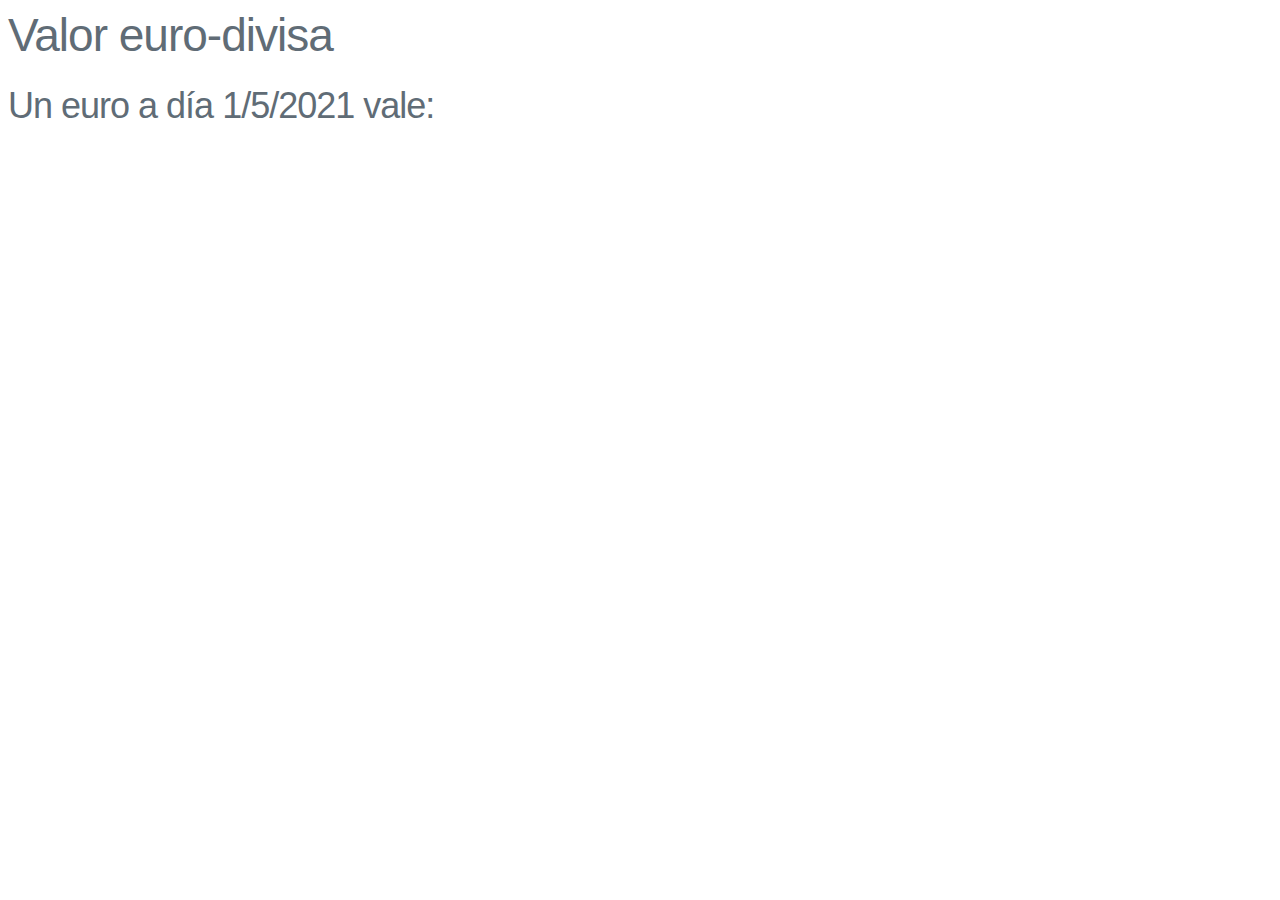
<file: divisas/index.html>
<!DOCTYPE html>
<html lang="es">
    <head>
        <title>Valor euro-divisa</title>
        <meta charset="UTF-8">
        <meta name="viewport" content="width=device width">
        <meta name="description" content="Ejercicio de API de Frankfurter">
        <meta name="keywords" content="tutorial, html">
        <link rel="stylesheet" href="./styles/milligram.css">
    </head>
    <body>
    <header>
        <h1>Valor euro-divisa</h1>
        <h2>Un euro a día <span id="fecha">1/5/2021</span> vale:</h2>
    </header>
    <!--<p>USD: 1.2201</p>
    <p>GBP: 0.86013</p>-->
    <ul id="cotizaciones">
        
    </ul>
    <script src="./main.js"></script>
    </body>
</html>
</file>
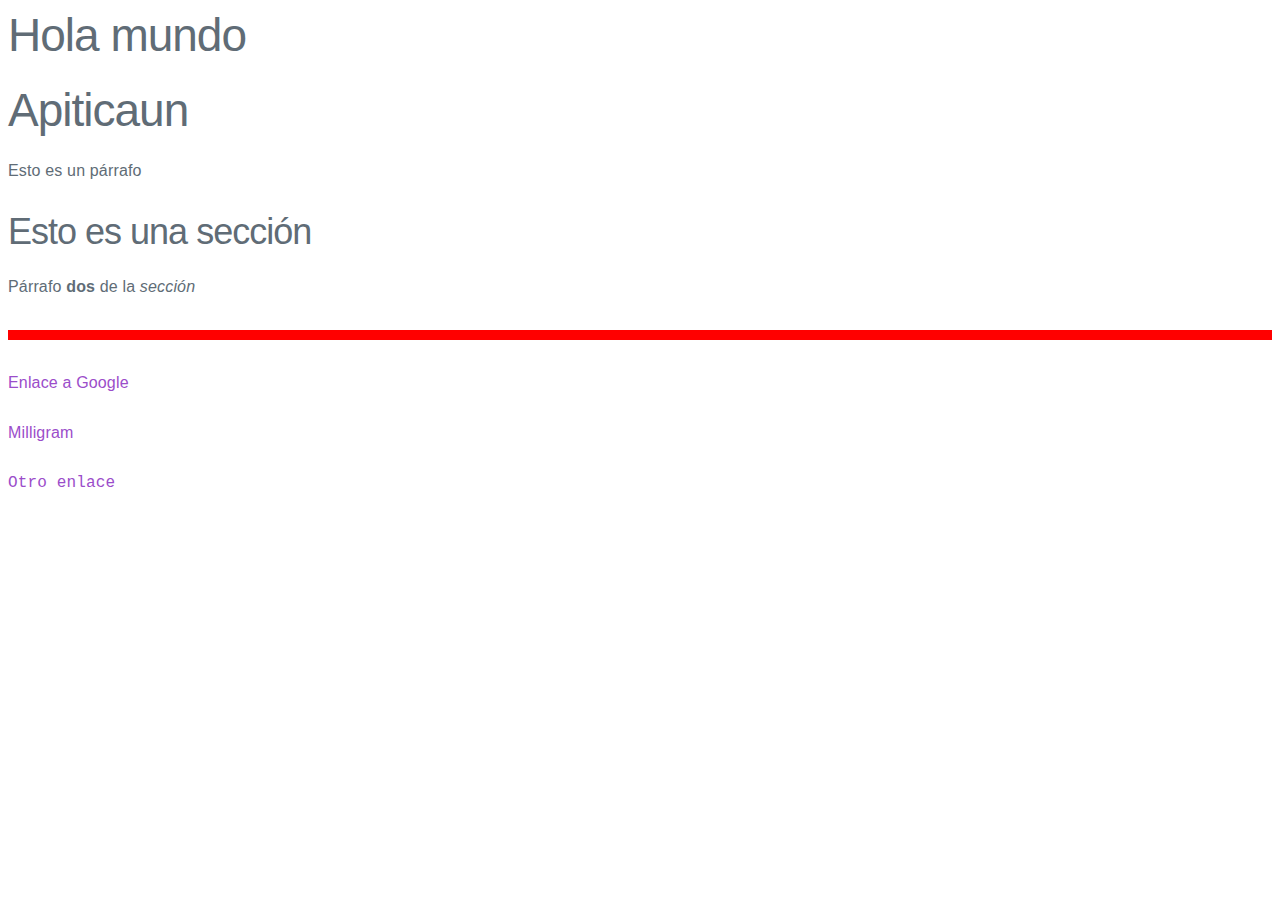
<file: marcas/index.html>
<!DOCTYPE html>
<html lang='es'>
    <head>
        <title>Hola mundo</title>
        <meta name="viewport" content="width=device width">
        <meta name="description" content="Resumen del tema del documento">
        <meta name="keywords" content="tutorial, html">
        <link rel="stylesheet" href="./styles/milligram.css">
    </head>
    <body>
    <header>
        <h1 id="epigrafe1">Hola mundo</h1>
        <h1>Apiticaun</h1>
        <p>Esto es un párrafo</p>
        <!-- comentario -->
        <div>
            <h2>Esto es una sección</h2>
            <p>Párrafo <b>dos</b> de la <i>sección</i></p>
        </div>
        <hr id="separador_cabecera">
        <p><a class="buscador" href="http://www.google.com" target="_blank">Enlace a Google</a></p>
        <p><a href=".styles/milligram.css">Milligram</a></p>
        <p style="font-family:'Courier New', Courier, monospace"><a href="./otro.html">Otro enlace</a></p>
    </header>
    </body>
</html>
</file>
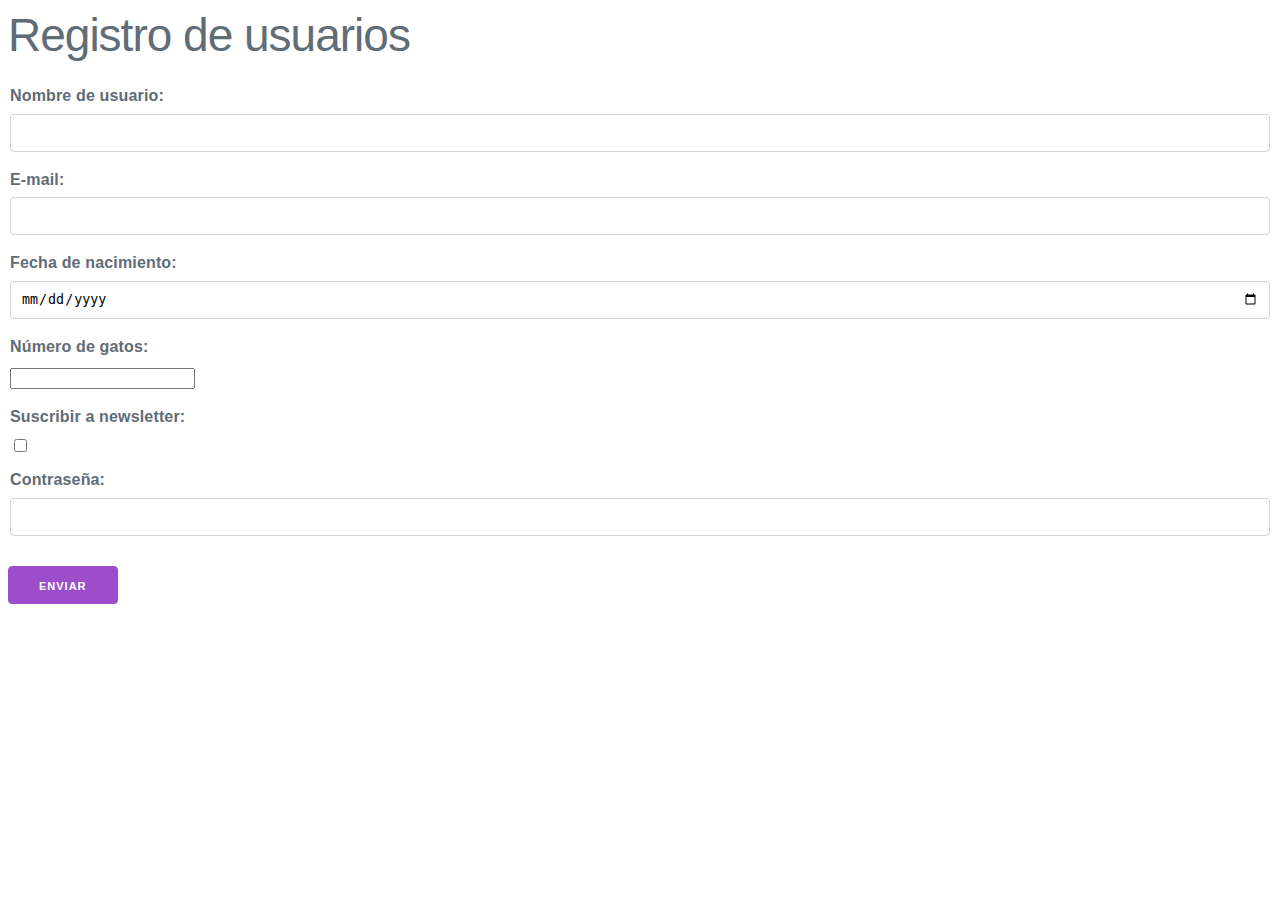
<file: marcas/forms.html>
<!DOCTYPE html>
<html lang="es">
    <head>
        <title>Otro</title>
        <meta charset="UTF-8">
        <meta name="viewport" content="width=device width">
        <meta name="description" content="Resumen del tema del documento">
        <meta name="keywords" content="tutorial, html">
        <link rel="stylesheet" href="./styles/milligram.css">
    </head>
    <body>
        <h1>Registro de usuarios</h1>
        <form action="un/endpoint/que/no/existe" method="POST">
            <fieldset>
            <label class="label">Nombre de usuario:</label>
            <input type="text" name="nombre">
            <label>E-mail:</label>
            <input type="email" name="email">
            <label>Fecha de nacimiento:</label>
            <input type="date" name="fecha-nacimiento">
            <label>Número de gatos:</label>
            <input type="num" name="num-gatos">
            <label>Suscribir a newsletter:</label>
            <input type="checkbox" name="newsletter">
            <label>Contraseña:</label>
            <input type="password" name="password">
            </fieldset>
            <button class="control">Enviar</button>
        </form>
    </body>
</html>
</file>
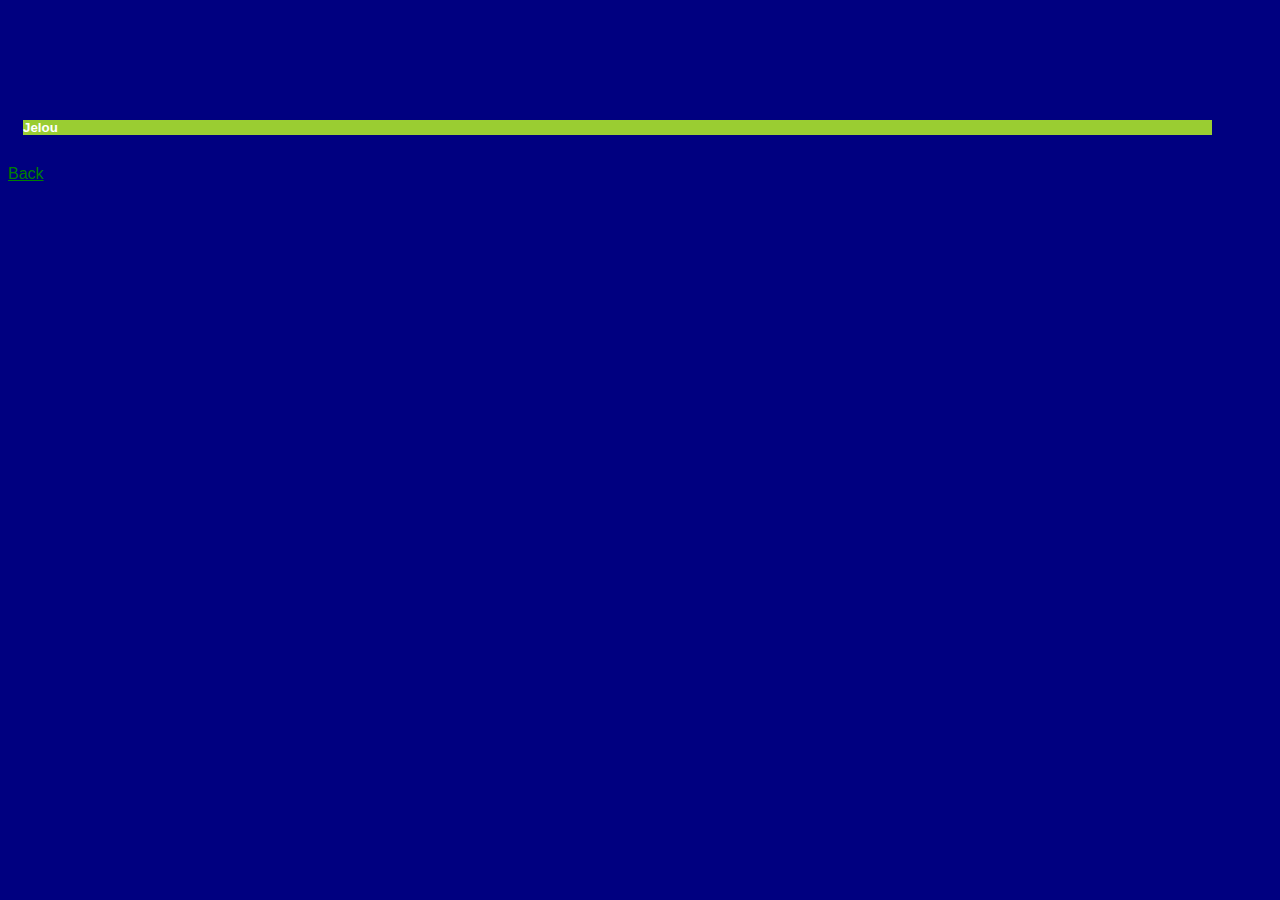
<file: marcas/otro.html>
<!DOCTYPE html>
<html lang="es">
    <head>
        <title>Otro</title>
        <meta name="viewport" content="width=device width">
        <meta name="description" content="Resumen del tema del documento">
        <meta name="keywords" content="tutorial, html">
        <link rel="stylesheet" href="./styles/amarillo.css">
    </head>
    <body>
        <div><h2>Jelou</h2></div>
        <a href="./index.html">Back</a>
    </body>
</html>
</file>
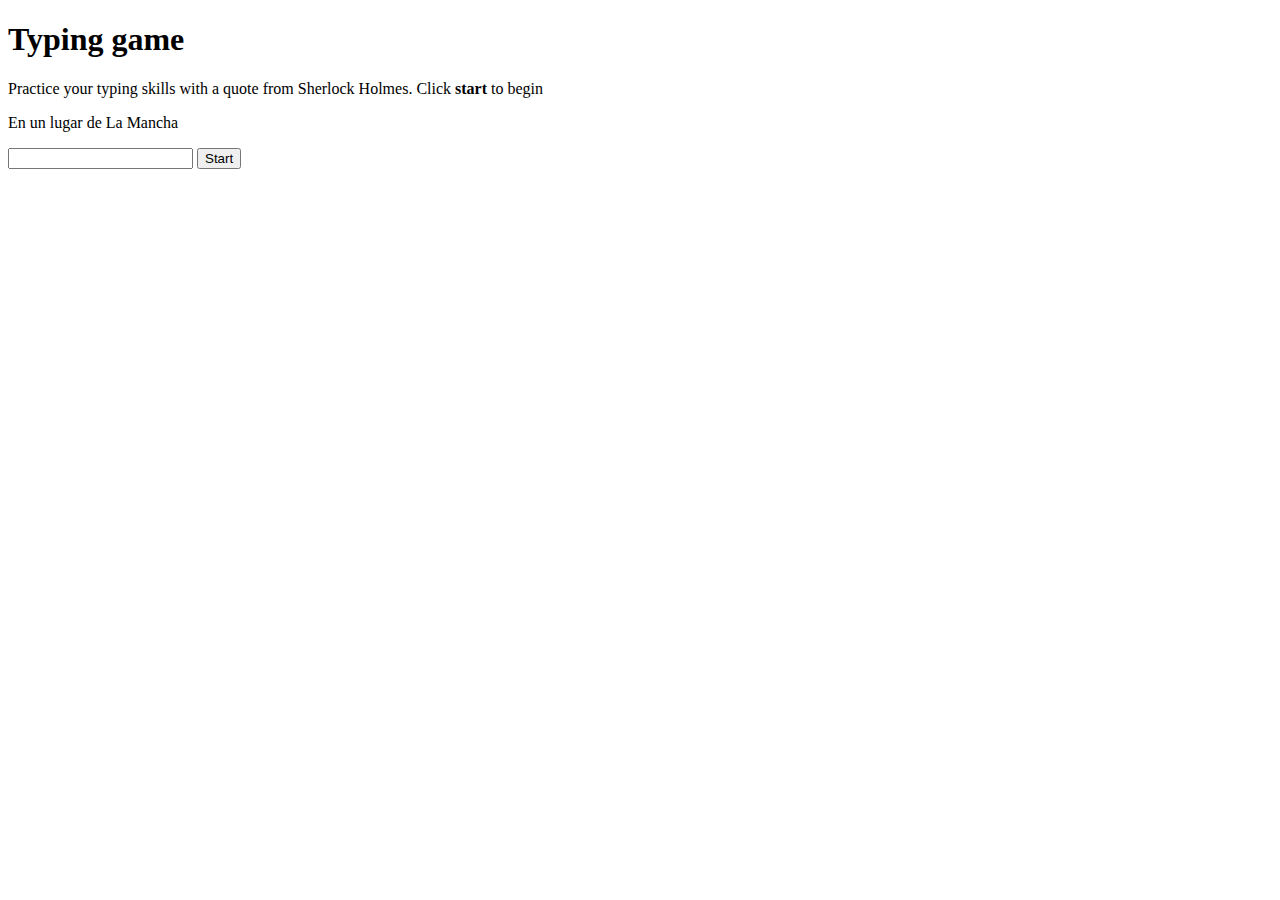
<file: www/typing/typing.html>
<!DOCTYPE html>
<html lang="es">
    <head>
        <title>Typing game</title>
        <meta name="viewport" content="width=device width">
        <meta charset="UTF-8">
        <link rel="stylesheet" href="./typing.css">
    </head>
    <body>
        <header>
            <h1>Typing game</h1>
            <p>Practice your typing skills with a quote from Sherlock Holmes. Click <b>start</b> to begin</p>
        </header>
        <main>
            <p id="quote"></p>
            <p id="message">¡Enhorabuena!</p>
            <form>
                <input type="text" id="typed-value">
                <button type="button" id="start">Start</button>
            </form>
        </main>
        <script src="./main.js"></script>
    </body>
</html>
</file>
<file: divisas/styles/milligram.css>
/*!
  * Milligram v1.4.1
  * https://milligram.io
  *
  * Copyright (c) 2020 CJ Patoilo
  * Licensed under the MIT license
 */

 *,
 *:after,
 *:before {
   box-sizing: inherit;
 }
 
 html {
   box-sizing: border-box;
   font-size: 62.5%;
 }
 
 body {
   color: #606c76;
   font-family: 'Roboto', 'Helvetica Neue', 'Helvetica', 'Arial', sans-serif;
   font-size: 1.6em;
   font-weight: 300;
   letter-spacing: .01em;
   line-height: 1.6;
 }
 
 blockquote {
   border-left: 0.3rem solid #d1d1d1;
   margin-left: 0;
   margin-right: 0;
   padding: 1rem 1.5rem;
 }
 
 blockquote *:last-child {
   margin-bottom: 0;
 }
 
 .button,
 button,
 input[type='button'],
 input[type='reset'],
 input[type='submit'] {
   background-color: #9b4dca;
   border: 0.1rem solid #9b4dca;
   border-radius: .4rem;
   color: #fff;
   cursor: pointer;
   display: inline-block;
   font-size: 1.1rem;
   font-weight: 700;
   height: 3.8rem;
   letter-spacing: .1rem;
   line-height: 3.8rem;
   padding: 0 3.0rem;
   text-align: center;
   text-decoration: none;
   text-transform: uppercase;
   white-space: nowrap;
 }
 
 .button:focus, .button:hover,
 button:focus,
 button:hover,
 input[type='button']:focus,
 input[type='button']:hover,
 input[type='reset']:focus,
 input[type='reset']:hover,
 input[type='submit']:focus,
 input[type='submit']:hover {
   background-color: #606c76;
   border-color: #606c76;
   color: #fff;
   outline: 0;
 }
 
 .button[disabled],
 button[disabled],
 input[type='button'][disabled],
 input[type='reset'][disabled],
 input[type='submit'][disabled] {
   cursor: default;
   opacity: .5;
 }
 
 .button[disabled]:focus, .button[disabled]:hover,
 button[disabled]:focus,
 button[disabled]:hover,
 input[type='button'][disabled]:focus,
 input[type='button'][disabled]:hover,
 input[type='reset'][disabled]:focus,
 input[type='reset'][disabled]:hover,
 input[type='submit'][disabled]:focus,
 input[type='submit'][disabled]:hover {
   background-color: #9b4dca;
   border-color: #9b4dca;
 }
 
 .button.button-outline,
 button.button-outline,
 input[type='button'].button-outline,
 input[type='reset'].button-outline,
 input[type='submit'].button-outline {
   background-color: transparent;
   color: #9b4dca;
 }
 
 .button.button-outline:focus, .button.button-outline:hover,
 button.button-outline:focus,
 button.button-outline:hover,
 input[type='button'].button-outline:focus,
 input[type='button'].button-outline:hover,
 input[type='reset'].button-outline:focus,
 input[type='reset'].button-outline:hover,
 input[type='submit'].button-outline:focus,
 input[type='submit'].button-outline:hover {
   background-color: transparent;
   border-color: #606c76;
   color: #606c76;
 }
 
 .button.button-outline[disabled]:focus, .button.button-outline[disabled]:hover,
 button.button-outline[disabled]:focus,
 button.button-outline[disabled]:hover,
 input[type='button'].button-outline[disabled]:focus,
 input[type='button'].button-outline[disabled]:hover,
 input[type='reset'].button-outline[disabled]:focus,
 input[type='reset'].button-outline[disabled]:hover,
 input[type='submit'].button-outline[disabled]:focus,
 input[type='submit'].button-outline[disabled]:hover {
   border-color: inherit;
   color: #9b4dca;
 }
 
 .button.button-clear,
 button.button-clear,
 input[type='button'].button-clear,
 input[type='reset'].button-clear,
 input[type='submit'].button-clear {
   background-color: transparent;
   border-color: transparent;
   color: #9b4dca;
 }
 
 .button.button-clear:focus, .button.button-clear:hover,
 button.button-clear:focus,
 button.button-clear:hover,
 input[type='button'].button-clear:focus,
 input[type='button'].button-clear:hover,
 input[type='reset'].button-clear:focus,
 input[type='reset'].button-clear:hover,
 input[type='submit'].button-clear:focus,
 input[type='submit'].button-clear:hover {
   background-color: transparent;
   border-color: transparent;
   color: #606c76;
 }
 
 .button.button-clear[disabled]:focus, .button.button-clear[disabled]:hover,
 button.button-clear[disabled]:focus,
 button.button-clear[disabled]:hover,
 input[type='button'].button-clear[disabled]:focus,
 input[type='button'].button-clear[disabled]:hover,
 input[type='reset'].button-clear[disabled]:focus,
 input[type='reset'].button-clear[disabled]:hover,
 input[type='submit'].button-clear[disabled]:focus,
 input[type='submit'].button-clear[disabled]:hover {
   color: #9b4dca;
 }
 
 code {
   background: #f4f5f6;
   border-radius: .4rem;
   font-size: 86%;
   margin: 0 .2rem;
   padding: .2rem .5rem;
   white-space: nowrap;
 }
 
 pre {
   background: #f4f5f6;
   border-left: 0.3rem solid #9b4dca;
   overflow-y: hidden;
 }
 
 pre > code {
   border-radius: 0;
   display: block;
   padding: 1rem 1.5rem;
   white-space: pre;
 }
 
 hr {
   border: 0;
   border-top: 0.1rem solid #f4f5f6;
   margin: 3.0rem 0;
 }
 
 input[type='color'],
 input[type='date'],
 input[type='datetime'],
 input[type='datetime-local'],
 input[type='email'],
 input[type='month'],
 input[type='number'],
 input[type='password'],
 input[type='search'],
 input[type='tel'],
 input[type='text'],
 input[type='url'],
 input[type='week'],
 input:not([type]),
 textarea,
 select {
   -webkit-appearance: none;
   background-color: transparent;
   border: 0.1rem solid #d1d1d1;
   border-radius: .4rem;
   box-shadow: none;
   box-sizing: inherit;
   height: 3.8rem;
   padding: .6rem 1.0rem .7rem;
   width: 100%;
 }
 
 input[type='color']:focus,
 input[type='date']:focus,
 input[type='datetime']:focus,
 input[type='datetime-local']:focus,
 input[type='email']:focus,
 input[type='month']:focus,
 input[type='number']:focus,
 input[type='password']:focus,
 input[type='search']:focus,
 input[type='tel']:focus,
 input[type='text']:focus,
 input[type='url']:focus,
 input[type='week']:focus,
 input:not([type]):focus,
 textarea:focus,
 select:focus {
   border-color: #9b4dca;
   outline: 0;
 }
 
 select {
   background: url('data:image/svg+xml;utf8,<svg xmlns="http://www.w3.org/2000/svg" viewBox="0 0 30 8" width="30"><path fill="%23d1d1d1" d="M0,0l6,8l6-8"/></svg>') center right no-repeat;
   padding-right: 3.0rem;
 }
 
 select:focus {
   background-image: url('data:image/svg+xml;utf8,<svg xmlns="http://www.w3.org/2000/svg" viewBox="0 0 30 8" width="30"><path fill="%239b4dca" d="M0,0l6,8l6-8"/></svg>');
 }
 
 select[multiple] {
   background: none;
   height: auto;
 }
 
 textarea {
   min-height: 6.5rem;
 }
 
 label,
 legend {
   display: block;
   font-size: 1.6rem;
   font-weight: 700;
   margin-bottom: .5rem;
 }
 
 fieldset {
   border-width: 0;
   padding: 0;
 }
 
 input[type='checkbox'],
 input[type='radio'] {
   display: inline;
 }
 
 .label-inline {
   display: inline-block;
   font-weight: normal;
   margin-left: .5rem;
 }
 
 .container {
   margin: 0 auto;
   max-width: 112.0rem;
   padding: 0 2.0rem;
   position: relative;
   width: 100%;
 }
 
 .row {
   display: flex;
   flex-direction: column;
   padding: 0;
   width: 100%;
 }
 
 .row.row-no-padding {
   padding: 0;
 }
 
 .row.row-no-padding > .column {
   padding: 0;
 }
 
 .row.row-wrap {
   flex-wrap: wrap;
 }
 
 .row.row-top {
   align-items: flex-start;
 }
 
 .row.row-bottom {
   align-items: flex-end;
 }
 
 .row.row-center {
   align-items: center;
 }
 
 .row.row-stretch {
   align-items: stretch;
 }
 
 .row.row-baseline {
   align-items: baseline;
 }
 
 .row .column {
   display: block;
   flex: 1 1 auto;
   margin-left: 0;
   max-width: 100%;
   width: 100%;
 }
 
 .row .column.column-offset-10 {
   margin-left: 10%;
 }
 
 .row .column.column-offset-20 {
   margin-left: 20%;
 }
 
 .row .column.column-offset-25 {
   margin-left: 25%;
 }
 
 .row .column.column-offset-33, .row .column.column-offset-34 {
   margin-left: 33.3333%;
 }
 
 .row .column.column-offset-40 {
   margin-left: 40%;
 }
 
 .row .column.column-offset-50 {
   margin-left: 50%;
 }
 
 .row .column.column-offset-60 {
   margin-left: 60%;
 }
 
 .row .column.column-offset-66, .row .column.column-offset-67 {
   margin-left: 66.6666%;
 }
 
 .row .column.column-offset-75 {
   margin-left: 75%;
 }
 
 .row .column.column-offset-80 {
   margin-left: 80%;
 }
 
 .row .column.column-offset-90 {
   margin-left: 90%;
 }
 
 .row .column.column-10 {
   flex: 0 0 10%;
   max-width: 10%;
 }
 
 .row .column.column-20 {
   flex: 0 0 20%;
   max-width: 20%;
 }
 
 .row .column.column-25 {
   flex: 0 0 25%;
   max-width: 25%;
 }
 
 .row .column.column-33, .row .column.column-34 {
   flex: 0 0 33.3333%;
   max-width: 33.3333%;
 }
 
 .row .column.column-40 {
   flex: 0 0 40%;
   max-width: 40%;
 }
 
 .row .column.column-50 {
   flex: 0 0 50%;
   max-width: 50%;
 }
 
 .row .column.column-60 {
   flex: 0 0 60%;
   max-width: 60%;
 }
 
 .row .column.column-66, .row .column.column-67 {
   flex: 0 0 66.6666%;
   max-width: 66.6666%;
 }
 
 .row .column.column-75 {
   flex: 0 0 75%;
   max-width: 75%;
 }
 
 .row .column.column-80 {
   flex: 0 0 80%;
   max-width: 80%;
 }
 
 .row .column.column-90 {
   flex: 0 0 90%;
   max-width: 90%;
 }
 
 .row .column .column-top {
   align-self: flex-start;
 }
 
 .row .column .column-bottom {
   align-self: flex-end;
 }
 
 .row .column .column-center {
   align-self: center;
 }
 
 @media (min-width: 40rem) {
   .row {
     flex-direction: row;
     margin-left: -1.0rem;
     width: calc(100% + 2.0rem);
   }
   .row .column {
     margin-bottom: inherit;
     padding: 0 1.0rem;
   }
 }
 
 a {
   color: #9b4dca;
   text-decoration: none;
 }
 
 a:focus, a:hover {
   color: #606c76;
 }
 
 dl,
 ol,
 ul {
   list-style: none;
   margin-top: 0;
   padding-left: 0;
 }
 
 dl dl,
 dl ol,
 dl ul,
 ol dl,
 ol ol,
 ol ul,
 ul dl,
 ul ol,
 ul ul {
   font-size: 90%;
   margin: 1.5rem 0 1.5rem 3.0rem;
 }
 
 ol {
   list-style: decimal inside;
 }
 
 ul {
   list-style: circle inside;
 }
 
 .button,
 button,
 dd,
 dt,
 li {
   margin-bottom: 1.0rem;
 }
 
 fieldset,
 input,
 select,
 textarea {
   margin-bottom: 1.5rem;
 }
 
 blockquote,
 dl,
 figure,
 form,
 ol,
 p,
 pre,
 table,
 ul {
   margin-bottom: 2.5rem;
 }
 
 table {
   border-spacing: 0;
   display: block;
   overflow-x: auto;
   text-align: left;
   width: 100%;
 }
 
 td,
 th {
   border-bottom: 0.1rem solid #e1e1e1;
   padding: 1.2rem 1.5rem;
 }
 
 td:first-child,
 th:first-child {
   padding-left: 0;
 }
 
 td:last-child,
 th:last-child {
   padding-right: 0;
 }
 
 @media (min-width: 40rem) {
   table {
     display: table;
     overflow-x: initial;
   }
 }
 
 b,
 strong {
   font-weight: bold;
 }
 
 p {
   margin-top: 0;
 }
 
 h1,
 h2,
 h3,
 h4,
 h5,
 h6 {
   font-weight: 300;
   letter-spacing: -.1rem;
   margin-bottom: 2.0rem;
   margin-top: 0;
 }
 
 h1 {
   font-size: 4.6rem;
   line-height: 1.2;
 }
 
 h2 {
   font-size: 3.6rem;
   line-height: 1.25;
 }
 
 h3 {
   font-size: 2.8rem;
   line-height: 1.3;
 }
 
 h4 {
   font-size: 2.2rem;
   letter-spacing: -.08rem;
   line-height: 1.35;
 }
 
 h5 {
   font-size: 1.8rem;
   letter-spacing: -.05rem;
   line-height: 1.5;
 }
 
 h6 {
   font-size: 1.6rem;
   letter-spacing: 0;
   line-height: 1.4;
 }
 
 img {
   max-width: 100%;
 }

 #separador_cabecera{
   border: 0;
   border-top: 1rem solid red;
   margin: 3rem 0;
 }
 
 .clearfix:after {
   clear: both;
   content: ' ';
   display: table;
 }
 
 .float-left {
   float: left;
 }
 
 .float-right {
   float: right;
 }
 
 /*# sourceMappingURL=milligram.css.map */
</file>
<file: marcas/styles/milligram.css>
/*!
  * Milligram v1.4.1
  * https://milligram.io
  *
  * Copyright (c) 2020 CJ Patoilo
  * Licensed under the MIT license
 */

 *,
 *:after,
 *:before {
   box-sizing: inherit;
 }
 
 html {
   box-sizing: border-box;
   font-size: 62.5%;
 }
 
 body {
   color: #606c76;
   font-family: 'Roboto', 'Helvetica Neue', 'Helvetica', 'Arial', sans-serif;
   font-size: 1.6em;
   font-weight: 300;
   letter-spacing: .01em;
   line-height: 1.6;
 }
 
 blockquote {
   border-left: 0.3rem solid #d1d1d1;
   margin-left: 0;
   margin-right: 0;
   padding: 1rem 1.5rem;
 }
 
 blockquote *:last-child {
   margin-bottom: 0;
 }
 
 .button,
 button,
 input[type='button'],
 input[type='reset'],
 input[type='submit'] {
   background-color: #9b4dca;
   border: 0.1rem solid #9b4dca;
   border-radius: .4rem;
   color: #fff;
   cursor: pointer;
   display: inline-block;
   font-size: 1.1rem;
   font-weight: 700;
   height: 3.8rem;
   letter-spacing: .1rem;
   line-height: 3.8rem;
   padding: 0 3.0rem;
   text-align: center;
   text-decoration: none;
   text-transform: uppercase;
   white-space: nowrap;
 }
 
 .button:focus, .button:hover,
 button:focus,
 button:hover,
 input[type='button']:focus,
 input[type='button']:hover,
 input[type='reset']:focus,
 input[type='reset']:hover,
 input[type='submit']:focus,
 input[type='submit']:hover {
   background-color: #606c76;
   border-color: #606c76;
   color: #fff;
   outline: 0;
 }
 
 .button[disabled],
 button[disabled],
 input[type='button'][disabled],
 input[type='reset'][disabled],
 input[type='submit'][disabled] {
   cursor: default;
   opacity: .5;
 }
 
 .button[disabled]:focus, .button[disabled]:hover,
 button[disabled]:focus,
 button[disabled]:hover,
 input[type='button'][disabled]:focus,
 input[type='button'][disabled]:hover,
 input[type='reset'][disabled]:focus,
 input[type='reset'][disabled]:hover,
 input[type='submit'][disabled]:focus,
 input[type='submit'][disabled]:hover {
   background-color: #9b4dca;
   border-color: #9b4dca;
 }
 
 .button.button-outline,
 button.button-outline,
 input[type='button'].button-outline,
 input[type='reset'].button-outline,
 input[type='submit'].button-outline {
   background-color: transparent;
   color: #9b4dca;
 }
 
 .button.button-outline:focus, .button.button-outline:hover,
 button.button-outline:focus,
 button.button-outline:hover,
 input[type='button'].button-outline:focus,
 input[type='button'].button-outline:hover,
 input[type='reset'].button-outline:focus,
 input[type='reset'].button-outline:hover,
 input[type='submit'].button-outline:focus,
 input[type='submit'].button-outline:hover {
   background-color: transparent;
   border-color: #606c76;
   color: #606c76;
 }
 
 .button.button-outline[disabled]:focus, .button.button-outline[disabled]:hover,
 button.button-outline[disabled]:focus,
 button.button-outline[disabled]:hover,
 input[type='button'].button-outline[disabled]:focus,
 input[type='button'].button-outline[disabled]:hover,
 input[type='reset'].button-outline[disabled]:focus,
 input[type='reset'].button-outline[disabled]:hover,
 input[type='submit'].button-outline[disabled]:focus,
 input[type='submit'].button-outline[disabled]:hover {
   border-color: inherit;
   color: #9b4dca;
 }
 
 .button.button-clear,
 button.button-clear,
 input[type='button'].button-clear,
 input[type='reset'].button-clear,
 input[type='submit'].button-clear {
   background-color: transparent;
   border-color: transparent;
   color: #9b4dca;
 }
 
 .button.button-clear:focus, .button.button-clear:hover,
 button.button-clear:focus,
 button.button-clear:hover,
 input[type='button'].button-clear:focus,
 input[type='button'].button-clear:hover,
 input[type='reset'].button-clear:focus,
 input[type='reset'].button-clear:hover,
 input[type='submit'].button-clear:focus,
 input[type='submit'].button-clear:hover {
   background-color: transparent;
   border-color: transparent;
   color: #606c76;
 }
 
 .button.button-clear[disabled]:focus, .button.button-clear[disabled]:hover,
 button.button-clear[disabled]:focus,
 button.button-clear[disabled]:hover,
 input[type='button'].button-clear[disabled]:focus,
 input[type='button'].button-clear[disabled]:hover,
 input[type='reset'].button-clear[disabled]:focus,
 input[type='reset'].button-clear[disabled]:hover,
 input[type='submit'].button-clear[disabled]:focus,
 input[type='submit'].button-clear[disabled]:hover {
   color: #9b4dca;
 }
 
 code {
   background: #f4f5f6;
   border-radius: .4rem;
   font-size: 86%;
   margin: 0 .2rem;
   padding: .2rem .5rem;
   white-space: nowrap;
 }
 
 pre {
   background: #f4f5f6;
   border-left: 0.3rem solid #9b4dca;
   overflow-y: hidden;
 }
 
 pre > code {
   border-radius: 0;
   display: block;
   padding: 1rem 1.5rem;
   white-space: pre;
 }
 
 hr {
   border: 0;
   border-top: 0.1rem solid #f4f5f6;
   margin: 3.0rem 0;
 }
 
 input[type='color'],
 input[type='date'],
 input[type='datetime'],
 input[type='datetime-local'],
 input[type='email'],
 input[type='month'],
 input[type='number'],
 input[type='password'],
 input[type='search'],
 input[type='tel'],
 input[type='text'],
 input[type='url'],
 input[type='week'],
 input:not([type]),
 textarea,
 select {
   -webkit-appearance: none;
   background-color: transparent;
   border: 0.1rem solid #d1d1d1;
   border-radius: .4rem;
   box-shadow: none;
   box-sizing: inherit;
   height: 3.8rem;
   padding: .6rem 1.0rem .7rem;
   width: 100%;
 }
 
 input[type='color']:focus,
 input[type='date']:focus,
 input[type='datetime']:focus,
 input[type='datetime-local']:focus,
 input[type='email']:focus,
 input[type='month']:focus,
 input[type='number']:focus,
 input[type='password']:focus,
 input[type='search']:focus,
 input[type='tel']:focus,
 input[type='text']:focus,
 input[type='url']:focus,
 input[type='week']:focus,
 input:not([type]):focus,
 textarea:focus,
 select:focus {
   border-color: #9b4dca;
   outline: 0;
 }
 
 select {
   background: url('data:image/svg+xml;utf8,<svg xmlns="http://www.w3.org/2000/svg" viewBox="0 0 30 8" width="30"><path fill="%23d1d1d1" d="M0,0l6,8l6-8"/></svg>') center right no-repeat;
   padding-right: 3.0rem;
 }
 
 select:focus {
   background-image: url('data:image/svg+xml;utf8,<svg xmlns="http://www.w3.org/2000/svg" viewBox="0 0 30 8" width="30"><path fill="%239b4dca" d="M0,0l6,8l6-8"/></svg>');
 }
 
 select[multiple] {
   background: none;
   height: auto;
 }
 
 textarea {
   min-height: 6.5rem;
 }
 
 label,
 legend {
   display: block;
   font-size: 1.6rem;
   font-weight: 700;
   margin-bottom: .5rem;
 }
 
 fieldset {
   border-width: 0;
   padding: 0;
 }
 
 input[type='checkbox'],
 input[type='radio'] {
   display: inline;
 }
 
 .label-inline {
   display: inline-block;
   font-weight: normal;
   margin-left: .5rem;
 }
 
 .container {
   margin: 0 auto;
   max-width: 112.0rem;
   padding: 0 2.0rem;
   position: relative;
   width: 100%;
 }
 
 .row {
   display: flex;
   flex-direction: column;
   padding: 0;
   width: 100%;
 }
 
 .row.row-no-padding {
   padding: 0;
 }
 
 .row.row-no-padding > .column {
   padding: 0;
 }
 
 .row.row-wrap {
   flex-wrap: wrap;
 }
 
 .row.row-top {
   align-items: flex-start;
 }
 
 .row.row-bottom {
   align-items: flex-end;
 }
 
 .row.row-center {
   align-items: center;
 }
 
 .row.row-stretch {
   align-items: stretch;
 }
 
 .row.row-baseline {
   align-items: baseline;
 }
 
 .row .column {
   display: block;
   flex: 1 1 auto;
   margin-left: 0;
   max-width: 100%;
   width: 100%;
 }
 
 .row .column.column-offset-10 {
   margin-left: 10%;
 }
 
 .row .column.column-offset-20 {
   margin-left: 20%;
 }
 
 .row .column.column-offset-25 {
   margin-left: 25%;
 }
 
 .row .column.column-offset-33, .row .column.column-offset-34 {
   margin-left: 33.3333%;
 }
 
 .row .column.column-offset-40 {
   margin-left: 40%;
 }
 
 .row .column.column-offset-50 {
   margin-left: 50%;
 }
 
 .row .column.column-offset-60 {
   margin-left: 60%;
 }
 
 .row .column.column-offset-66, .row .column.column-offset-67 {
   margin-left: 66.6666%;
 }
 
 .row .column.column-offset-75 {
   margin-left: 75%;
 }
 
 .row .column.column-offset-80 {
   margin-left: 80%;
 }
 
 .row .column.column-offset-90 {
   margin-left: 90%;
 }
 
 .row .column.column-10 {
   flex: 0 0 10%;
   max-width: 10%;
 }
 
 .row .column.column-20 {
   flex: 0 0 20%;
   max-width: 20%;
 }
 
 .row .column.column-25 {
   flex: 0 0 25%;
   max-width: 25%;
 }
 
 .row .column.column-33, .row .column.column-34 {
   flex: 0 0 33.3333%;
   max-width: 33.3333%;
 }
 
 .row .column.column-40 {
   flex: 0 0 40%;
   max-width: 40%;
 }
 
 .row .column.column-50 {
   flex: 0 0 50%;
   max-width: 50%;
 }
 
 .row .column.column-60 {
   flex: 0 0 60%;
   max-width: 60%;
 }
 
 .row .column.column-66, .row .column.column-67 {
   flex: 0 0 66.6666%;
   max-width: 66.6666%;
 }
 
 .row .column.column-75 {
   flex: 0 0 75%;
   max-width: 75%;
 }
 
 .row .column.column-80 {
   flex: 0 0 80%;
   max-width: 80%;
 }
 
 .row .column.column-90 {
   flex: 0 0 90%;
   max-width: 90%;
 }
 
 .row .column .column-top {
   align-self: flex-start;
 }
 
 .row .column .column-bottom {
   align-self: flex-end;
 }
 
 .row .column .column-center {
   align-self: center;
 }
 
 @media (min-width: 40rem) {
   .row {
     flex-direction: row;
     margin-left: -1.0rem;
     width: calc(100% + 2.0rem);
   }
   .row .column {
     margin-bottom: inherit;
     padding: 0 1.0rem;
   }
 }
 
 a {
   color: #9b4dca;
   text-decoration: none;
 }
 
 a:focus, a:hover {
   color: #606c76;
 }
 
 dl,
 ol,
 ul {
   list-style: none;
   margin-top: 0;
   padding-left: 0;
 }
 
 dl dl,
 dl ol,
 dl ul,
 ol dl,
 ol ol,
 ol ul,
 ul dl,
 ul ol,
 ul ul {
   font-size: 90%;
   margin: 1.5rem 0 1.5rem 3.0rem;
 }
 
 ol {
   list-style: decimal inside;
 }
 
 ul {
   list-style: circle inside;
 }
 
 .button,
 button,
 dd,
 dt,
 li {
   margin-bottom: 1.0rem;
 }
 
 fieldset,
 input,
 select,
 textarea {
   margin-bottom: 1.5rem;
 }
 
 blockquote,
 dl,
 figure,
 form,
 ol,
 p,
 pre,
 table,
 ul {
   margin-bottom: 2.5rem;
 }
 
 table {
   border-spacing: 0;
   display: block;
   overflow-x: auto;
   text-align: left;
   width: 100%;
 }
 
 td,
 th {
   border-bottom: 0.1rem solid #e1e1e1;
   padding: 1.2rem 1.5rem;
 }
 
 td:first-child,
 th:first-child {
   padding-left: 0;
 }
 
 td:last-child,
 th:last-child {
   padding-right: 0;
 }
 
 @media (min-width: 40rem) {
   table {
     display: table;
     overflow-x: initial;
   }
 }
 
 b,
 strong {
   font-weight: bold;
 }
 
 p {
   margin-top: 0;
 }
 
 h1,
 h2,
 h3,
 h4,
 h5,
 h6 {
   font-weight: 300;
   letter-spacing: -.1rem;
   margin-bottom: 2.0rem;
   margin-top: 0;
 }
 
 h1 {
   font-size: 4.6rem;
   line-height: 1.2;
 }
 
 h2 {
   font-size: 3.6rem;
   line-height: 1.25;
 }
 
 h3 {
   font-size: 2.8rem;
   line-height: 1.3;
 }
 
 h4 {
   font-size: 2.2rem;
   letter-spacing: -.08rem;
   line-height: 1.35;
 }
 
 h5 {
   font-size: 1.8rem;
   letter-spacing: -.05rem;
   line-height: 1.5;
 }
 
 h6 {
   font-size: 1.6rem;
   letter-spacing: 0;
   line-height: 1.4;
 }
 
 img {
   max-width: 100%;
 }

 #separador_cabecera{
   border: 0;
   border-top: 1rem solid red;
   margin: 3rem 0;
 }
 
 .clearfix:after {
   clear: both;
   content: ' ';
   display: table;
 }
 
 .float-left {
   float: left;
 }
 
 .float-right {
   float: right;
 }
 
 /*# sourceMappingURL=milligram.css.map */
</file>
<file: marcas/styles/amarillo.css>
h1 {
    color:yellow;
}
h2 {
    background-color: yellowgreen;
}
a {
    color:green;
}
.buscador {
    color:green;
    font-family: Verdana, Geneva, Tahoma, sans-serif;
}
#epigrafe1 {
    font-family:Impact, Haettenschweiler, 'Arial Narrow Bold', sans-serif;
}
body {font-family: 'Franklin Gothic Medium', 'Arial Narrow', Arial, sans-serif;
    background-color: navy;
    color:white}

div > h2 {font-size: smaller;
        margin:120px 60px 30px 15px;
}
</file>
<file: www/typing/typing.css>
.mal {
    background-color: orange !important;
}
</file>
